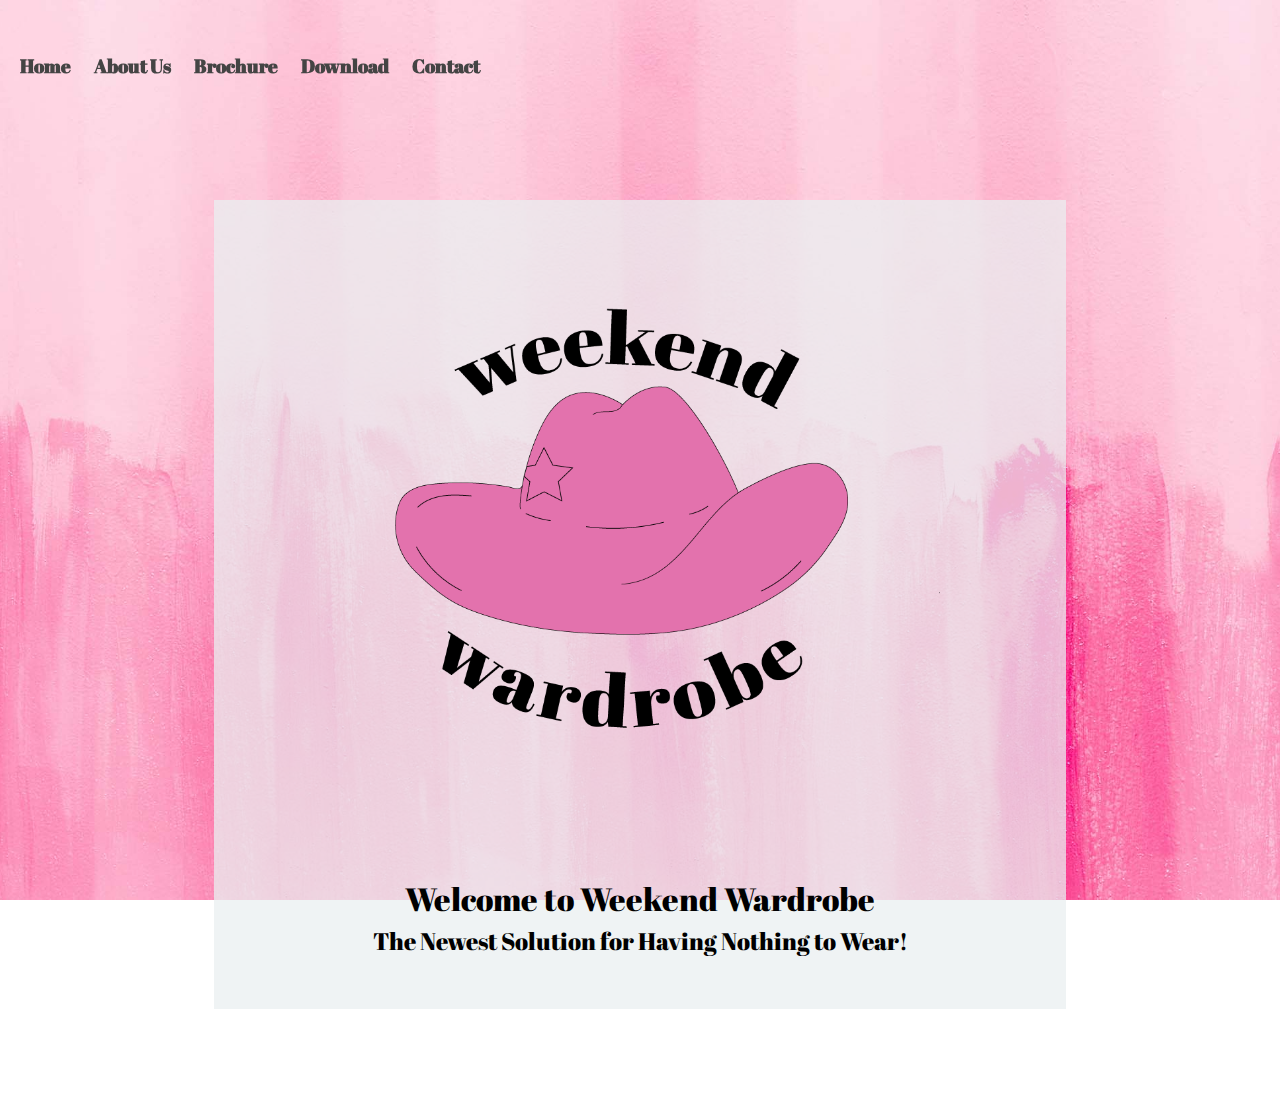
<file: Index.html>
<!DOCTYPE HTML>
<html>

<head>

<meta charset=”UTF-8”>

<!-- THE TITLE WILL APPEAR IN THE BROWSER WINDOW OR TAB -->
<title> Clothing Trading Service for College Girls Weekend Wardrobe- Testimonials        </title>

<link rel="stylesheet" 
type="text/css" 
href="styles-contact.css">
<link rel="preconnect" href="https://fonts.googleapis.com">
<link rel="preconnect" href="https://fonts.gstatic.com" crossorigin>
<link href="https://fonts.googleapis.com/css2?family=Abril+Fatface&display=swap" rel="stylesheet">

</head>

<body>
    <nav>
        <ul>
            <li><a href="index.html">Home</a></li>
            <li><a href="aboutus.html">About Us</a></li>
            <li><a href="brochure.pdf">Brochure</a></li>
            <li><a href="https://www.apple.com/app-store/">Download</a></li>
            <li><a href="mailto:amjewell@calpoly.edu">Contact</a></li>
        </ul>
    </nav>
    <div class="center">
        <img id="logo" src="images/Logo-2.png" alt="Weekend Wardrobe Logo" width="600">
        <h1>Welcome to Weekend Wardrobe<br> </h1>
        <h2>The Newest Solution for Having Nothing to Wear! </h2> 
      

        
    </div><!--end of center div-->



</body>

</html>
</file>
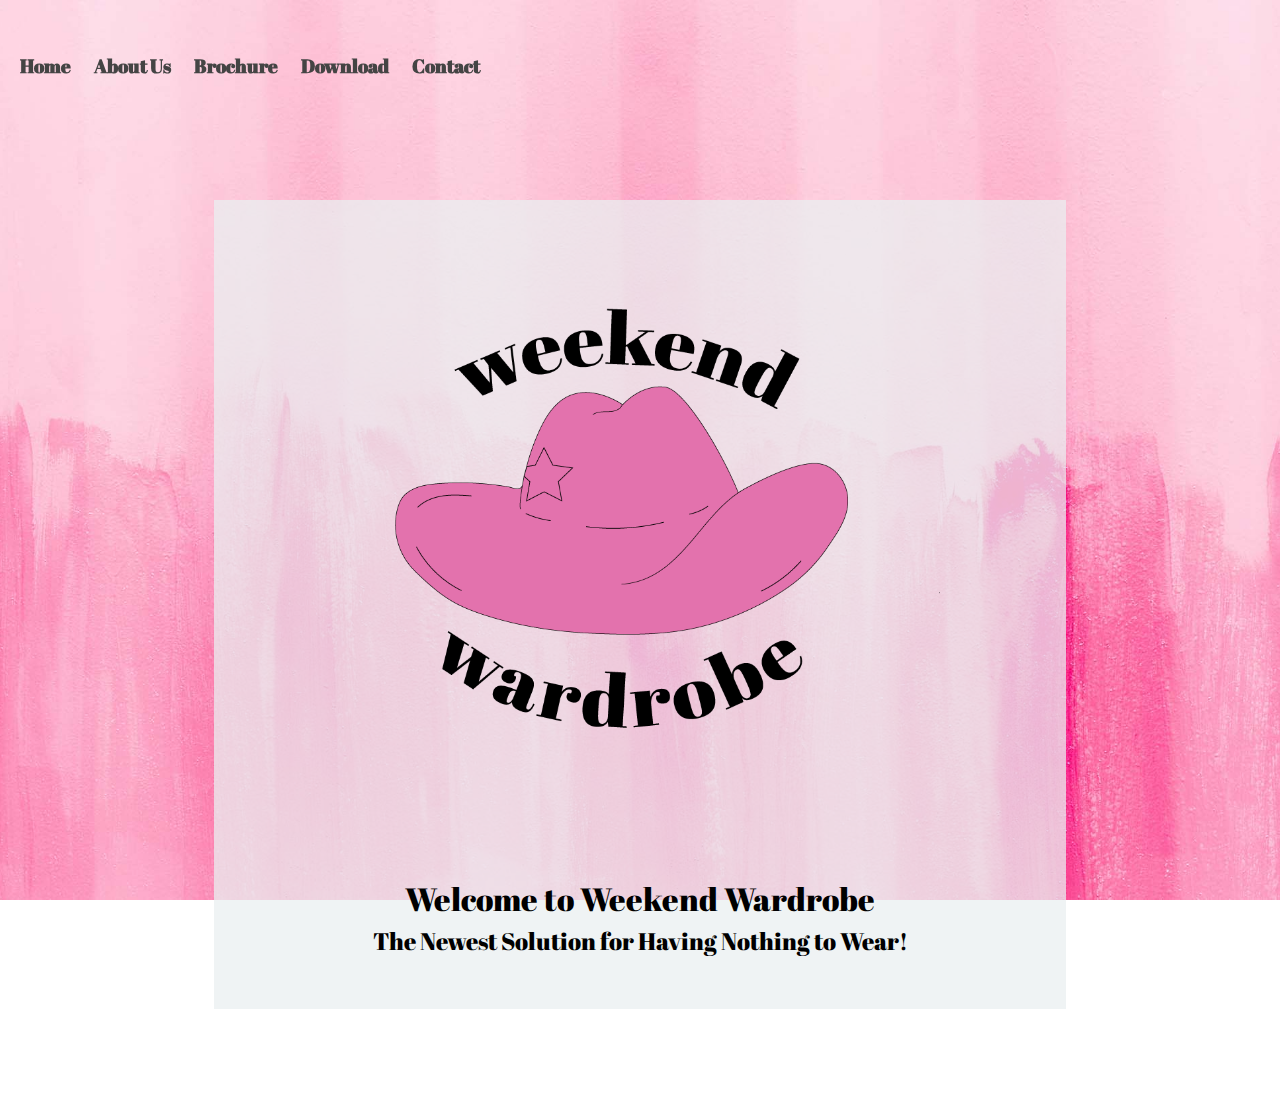
<file: index.html>
<!DOCTYPE HTML>
<html>

<head>

<meta charset=”UTF-8”>

<!-- THE TITLE WILL APPEAR IN THE BROWSER WINDOW OR TAB -->
<title> Clothing Trading Service for College Girls Weekend Wardrobe- Testimonials        </title>

<link rel="stylesheet" 
type="text/css" 
href="styles-contact.css">
<link rel="preconnect" href="https://fonts.googleapis.com">
<link rel="preconnect" href="https://fonts.gstatic.com" crossorigin>
<link href="https://fonts.googleapis.com/css2?family=Abril+Fatface&display=swap" rel="stylesheet">

</head>

<body>
    <nav>
        <ul>
            <li><a href="index.html">Home</a></li>
            <li><a href="aboutus.html">About Us</a></li>
            <li><a href="brochure.pdf">Brochure</a></li>
            <li><a href="https://www.apple.com/app-store/">Download</a></li>
            <li><a href="mailto:amjewell@calpoly.edu">Contact</a></li>
        </ul>
    </nav>
    <div class="center">
        <img id="logo" src="images/Logo-2.png" alt="Weekend Wardrobe Logo" width="600">
        <h1>Welcome to Weekend Wardrobe<br> </h1>
        <h2>The Newest Solution for Having Nothing to Wear! </h2> 
      

        
    </div><!--end of center div-->



</body>

</html>
</file>
<file: styles-contact.css>
/*This is my 377 FoCo Web Page Project using Eric Meyer's reset at the top of my page -- your CSS starts on line 56 */



/* http://meyerweb.com/eric/tools/css/reset/ 
   v2.0 | 20110126
   License: none (public domain)
*/

html, body, div, span, applet, object, iframe,
h1, h2, h3, h4, h5, h6, p, blockquote, pre,
a, abbr, acronym, address, big, cite, code,
del, dfn, em, img, ins, kbd, q, s, samp,
small, strike, strong, sub, sup, tt, var,
b, u, i, center,
dl, dt, dd, ol, ul, li,
fieldset, form, label, legend,
table, caption, tbody, tfoot, thead, tr, th, td,
article, aside, canvas, details, embed, 
figure, figcaption, footer, header, hgroup, 
menu, nav, output, ruby, section, summary,
time, mark, audio, video {
	margin: 0;
	padding: 0;
	border: 0;
	font-size: 100%;
	font: inherit;
	vertical-align: baseline;
}
/* HTML5 display-role reset for older browsers */
article, aside, details, figcaption, figure, 
footer, header, hgroup, menu, nav, section {
	display: block;
}
body {
	line-height: 1;
}
ol, ul {
	list-style: none;
}
blockquote, q {
	quotes: none;
}
blockquote:before, blockquote:after,
q:before, q:after {
	content: '';
	content: none;
}
table {
	border-collapse: collapse;
	border-spacing: 0;
}



/* ---------- This is the beginning of my 377 FoCo Web Page Project ------------ */

html, body {
  height: 100%;
  width: 100%;
  padding: 0;
  margin: 0;
  background-image: url("images/background.jpg");
  background-size: cover;
  background-repeat: no-repeat;
  background-attachment: fixed;
  background-position: center
	
	
}

.center {
    width: 800px;
	padding: 2%;
    margin: 200px auto;
    background: rgba(234, 239, 240, 0.75); /*this uses opacity of 75% for the background color*/
	text-align: center;
	border: 4px rgb(216, 14, 145);
}
.pagetwocenter {
  width: 800px;
padding: 2%;
  margin: 100px auto 0 auto;
text-align: center;
border: 4px rgb(216, 14, 145);
}

   
#logo {
    margin-bottom: 16px;
	text-align: center;
  
}

h1 {
	font-family: 'Abril Fatface', cursive;
	font-size: 2em;
    margin: 0px auto 10px auto;
    color: rgb(0, 0, 0);
    drop-shadow(offset-x offset-y blur-radius color)
}

h2 {
	font-family: 'Abril Fatface', cursive;
	font-size: 1.5em;
    line-height: 1.4;
    color: rgb(0, 0, 0);
    padding: 0px 0px;
    margin: 0px auto 25px auto;
}

p {
	/* FONT-FAMILY GOES HERE CHOOSE FROM TYPEKIT OR GOOGLE FONTS */
	font-size: 1.2em;
    line-height: 1.6;
    color: #fff;
}
    
nav {font-family: 'Abril Fatface', cursive;
	font-size: 1.2em;
	width: 500px;
	margin: 0 auto;
	border: rgb(216, 14, 145);
	border-width: 3px 0;
	text-align: center;
	margin-top: 2em;
	position: fixed;
	top: 1%;


}    

nav li {
	display: inline;
}

nav a {display: inline-block;
	padding: 10px;
	color: #444;
	text-decoration: none;
	font-weight: bold;


}


a:hover {
	color: black;
	background: pink;
}
 /* Code for cards */

/* sets everything to zero */

* {
    margin: 0;
    padding: 0;
  }
 
  .cardphoto img {
    display: block;
    max-width: 100%; /* makes image responsive if needed but makes sure it doesn't stretch */
  }
 
  /* make the Section class cards here.  */
 
  .cards {
    display: flex;
    justify-content: center;
    flex-wrap: wrap;
    margin-bottom: 50px;
	margin-top: 75px;
  }
 
  /* make the card flex. The default is row so change flex direction to vertical. */
  .card {
    background-color: white;
    display: flex;
    flex-direction: column;
    margin: 10px;
    min-width: 250px;
    max-width: 350px;
    border-radius: 0.5rem;
    border-style: solid;
    border-width: 1px;
    border-color: gray;
    box-shadow: 0 0 2px 5px rgba(0, 0, 0, 0.1);
    position: relative;
    top: 0;
  }
  .card:hover {
    transition: all 0.1s ease-in;
    top: -2px;
    box-shadow: 0 4px 5px rgba(0, 0, 0, 0.2);
  }
 
  .cardphoto {
    max-height: 250px;
    overflow: hidden;
  }
 
  .cardarticle {
    font-family: 'Abril Fatface', cursive;
    padding: 2.5rem;
    flex-grow: 1;
    color: rgb(0, 0, 0);
  
  }
 
  /* typography */
  .cardH1 {
    font-size: 2rem;
    margin: 0;
    color: rgb(0, 0, 0);
  }
 
  .card p {
    font-size: 1rem;
    line-height: 1.5;
  }
 
  .card footer {
    font-size: 1.2rem;
    font-weight: bold;
    color: hotpink;
    text-transform: uppercase;
    margin: 0;
    text-align: center;
  }

  h3{
      color:#444;
  }
 
  .card p {
      color: rgb(0, 0, 0);
  }
</file>
